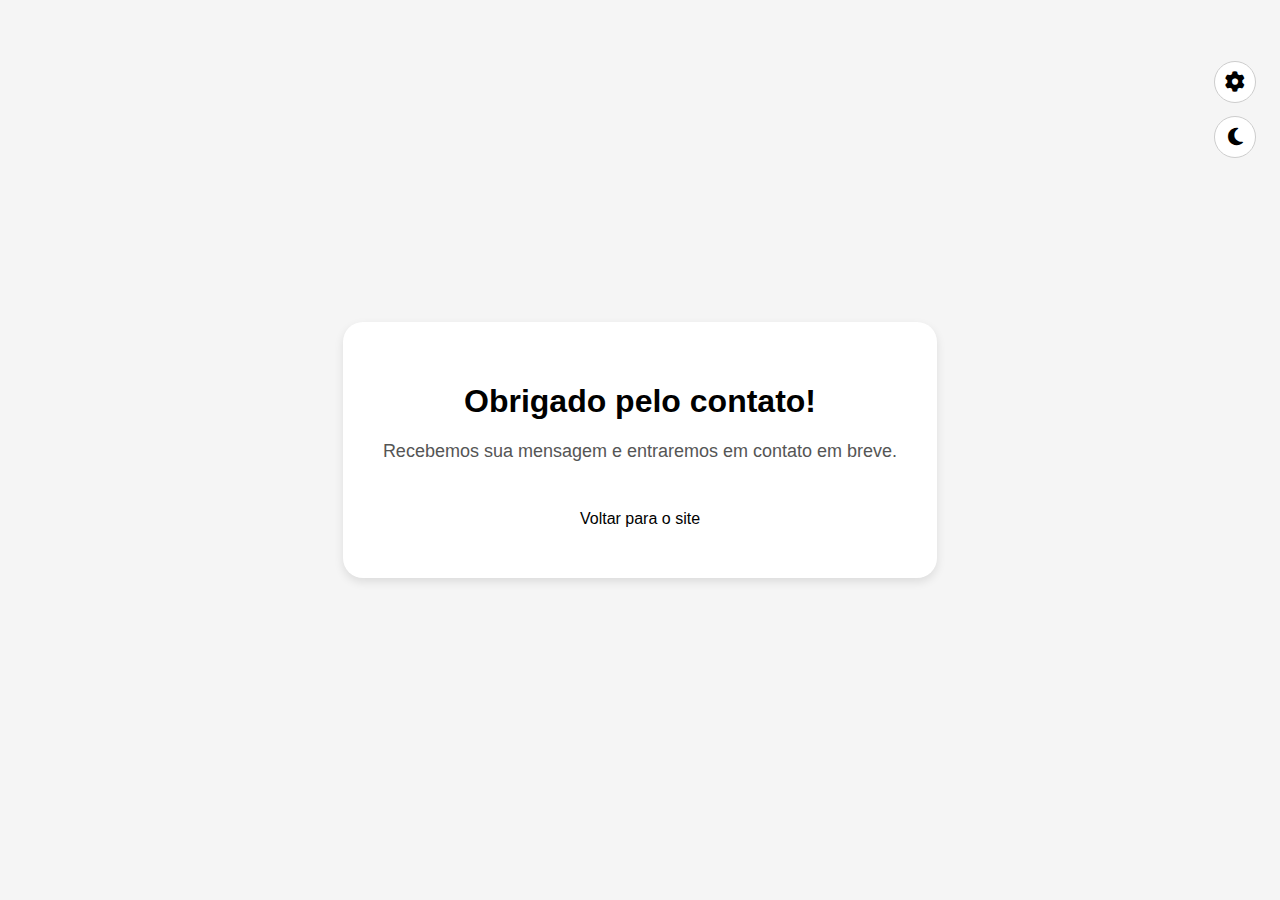
<file: obrigado.html>
<!DOCTYPE html>
<html lang="pt-BR">
<head>
  <meta charset="UTF-8" />
  <meta name="viewport" content="width=device-width, initial-scale=1.0"/>
  <title>Obrigado!</title>
  <link rel="stylesheet" href="https://cdnjs.cloudflare.com/ajax/libs/font-awesome/6.5.0/css/all.min.css"/>

  <style>
    :root {
      --bg-black-100: #fff;
      --bg-black-50: #ccc;
      --text-black-900: #000;
      --text-black-700: #333;
    }
    body {
      background-color: #f5f5f5;
      font-family: Arial, sans-serif;
      display: flex;
      flex-direction: column;
      justify-content: center;
      align-items: center;
      height: 100vh;
      margin: 0;
      transition: background-color 0.3s ease, color 0.3s ease;
    }
    body.dark {
      background-color: #222;
      color: #eee;
    }
    .card {
      background-color: #fff;
      padding: 40px;
      border-radius: 20px;
      box-shadow: 0 4px 10px rgba(0, 0, 0, 0.1);
      text-align: center;
      transition: background-color 0.3s ease;
    }
    body.dark .card {
      background-color: #333;
    }
    h1 { color: var(--accent); }
    
    p {
      font-size: 18px;
      color: #555;
    }
    body.dark p {
      color: #ccc;
    }
    a {
      background-color: var(--accent);
      color: #000 !important; /* Texto sempre preto */
      margin-top: 20px;
      display: inline-block;
      padding: 10px 20px;
      text-decoration: none;
      border-radius: 8px;
      transition: background-color 0.3s ease;
    }
    a:hover {
    filter: brightness(0.9);
    }

    /* Style Switcher */
    .style-switcher {
      position: fixed;
      right: 0;
      top: 60px;
      padding: 15px;
      width: 200px;
      border: 1px solid var(--bg-black-50);
      background: var(--bg-black-100);
      z-index: 101;
      border-radius: 5px;
      transition: all 0.3s ease;
      transform: translateX(100%);
    }
    .style-switcher.open {
      transform: translateX(-25px);
    }
    .style-switcher .s-icon {
      position: absolute;
      height: 40px;
      width: 40px;
      text-align: center;
      font-size: 20px;
      background: var(--bg-black-100);
      color: var(--text-black-900);
      right: 100%;
      border: 1px solid var(--bg-black-50);
      margin-right: 25px;
      cursor: pointer;
      transition: all 0.3s ease;
      border-radius: 50%;
    }
    .style-switcher .s-icon i {
      line-height: 40px;
    }
    .style-switcher .style-switcher-toggler {
      top: 0;
    }
    .style-switcher .day-night {
      top: 55px;
    }
    .style-switcher h4 {
      margin: 0 0 10px;
      color: var(--text-black-700);
      font-size: 16px;
      font-weight: 600;
      text-transform: capitalize;
    }
    .style-switcher .colors {
      display: flex;
      flex-wrap: wrap;
      justify-content: space-between;
    }
    .style-switcher .colors span {
      display: inline-block;
      height: 30px;
      width: 30px;
      border-radius: 50%;
      cursor: pointer;
    }
    .color-1 { background: #ec1839; }
    .color-2 { background: #fa5b0f; }
    .color-3 { background: #37b182; }
    .color-4 { background: #1854b4; }
    .color-5 { background: #f021b2; }

    /* Color themes (simplificado para demonstração) */
    body.theme-color-1 { --accent: #ec1839; }
    body.theme-color-2 { --accent: #fa5b0f; }
    body.theme-color-3 { --accent: #37b182; }
    body.theme-color-4 { --accent: #1854b4; }
    body.theme-color-5 { --accent: #f021b2; }

    h1, a { color: var(--accent); }
    a { background-color: var(--accent); }
    a:hover { filter: brightness(0.9); }
  </style>
</head>

<body>
  <div class="card">
    <h1>Obrigado pelo contato!</h1>
    <p>Recebemos sua mensagem e entraremos em contato em breve.</p>
    <a href="index.html">Voltar para o site</a>
  </div>

  <!-- ==== Style Switcher ==== -->
  <div class="style-switcher">
    <div class="style-switcher-toggler s-icon">
      <i class="fas fa-cog fa-spin"></i>
    </div>
    <div class="day-night s-icon">
      <i class="fas fa-moon"></i>
    </div>
    <h4>Theme Colors</h4>
    <div class="colors">
      <span class="color-1" onclick="setActiveStyle('color-1')"></span>
      <span class="color-2" onclick="setActiveStyle('color-2')"></span>
      <span class="color-3" onclick="setActiveStyle('color-3')"></span>
      <span class="color-4" onclick="setActiveStyle('color-4')"></span>
      <span class="color-5" onclick="setActiveStyle('color-5')"></span>
    </div>
  </div>

  <!-- ==== Script Style Switcher ==== -->
  <script>
    const styleSwitcherToggle = document.querySelector(".style-switcher-toggler");
    const dayNight = document.querySelector(".day-night");

    styleSwitcherToggle.addEventListener("click", () => {
      document.querySelector(".style-switcher").classList.toggle("open");
    });

    window.addEventListener("scroll", () => {
      if (document.querySelector(".style-switcher").classList.contains("open")) {
        document.querySelector(".style-switcher").classList.remove("open");
      }
    });

    function setActiveStyle(color) {
      document.body.classList.remove(
        "theme-color-1", "theme-color-2", "theme-color-3", "theme-color-4", "theme-color-5"
      );
      document.body.classList.add("theme-color-" + color.split("-")[1]);
      localStorage.setItem("color", color);
    }

    dayNight.addEventListener("click", () => {
      document.body.classList.toggle("dark");
      const icon = dayNight.querySelector("i");
      icon.classList.toggle("fa-sun");
      icon.classList.toggle("fa-moon");
      localStorage.setItem("theme", document.body.classList.contains("dark") ? "dark" : "light");
    });

    // Carrega preferências salvas
    window.addEventListener("load", () => {
      const savedColor = localStorage.getItem("color");
      if (savedColor) {
        setActiveStyle(savedColor);
      }
      if (localStorage.getItem("theme") === "dark") {
        document.body.classList.add("dark");
      }

      // Ícone correto
      const icon = dayNight.querySelector("i");
      if (document.body.classList.contains("dark")) {
        icon.classList.add("fa-sun");
      } else {
        icon.classList.add("fa-moon");
      }
    });
  </script>
</body>
</html>
</file>
